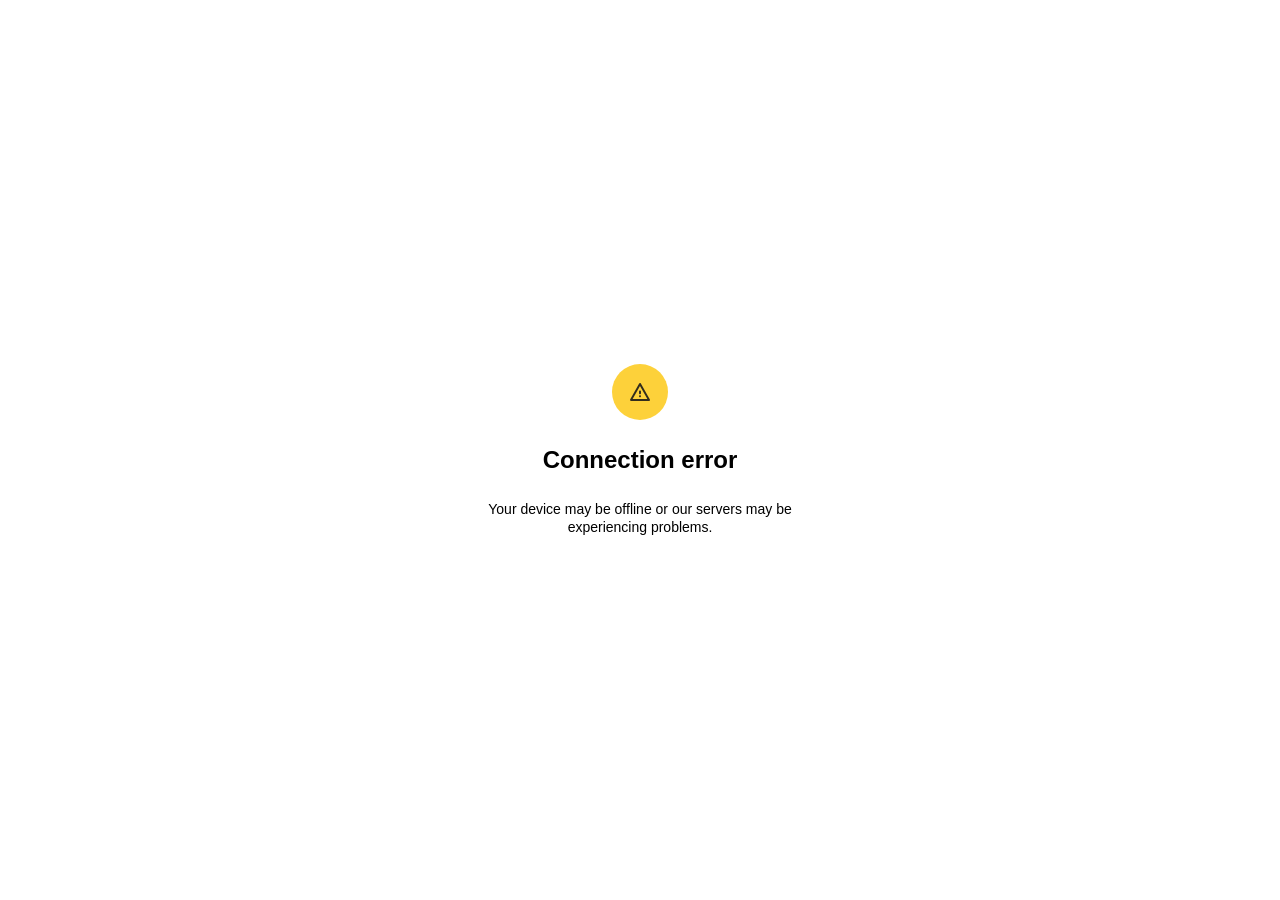
<file: jitsi-meet-web-src/static/offline.html>
<html>

<head>
  <head>
    <!--#include virtual="/head.html" -->
    <meta charset="utf-8">
    <meta http-equiv="content-type" content="text/html;charset=utf-8">
    <meta name="viewport" content="width=device-width, initial-scale=1.0">
    <!--#include virtual="/base.html" -->

    <link rel="apple-touch-icon" href="images/apple-touch-icon.png">
    <!--#include virtual="/title.html" -->
  </head>
  <style>
    body,
    .content {
      display: flex;
    }

    .content {
      align-items: center;
      flex-direction: column;
      font-family: Arial, Helvetica, sans-serif;
      font-size: 0.875rem;
      font-weight: 400;
      line-height: 1.125rem;
      margin: auto;
      max-width: 376px;
      text-align: center;
    }

    h4 {
      font-size: 1.5rem;
      font-weight: 600;
      line-height: 2rem;
      margin: 24px auto;
    }

    .icon {
      background-color: #FDD13A;
      border-radius: 50%;
      box-sizing: border-box;
      height: 56px;
      padding: 16px;
      width: 56px;
    }
  </style>
</head>

<body>
  <div class="content">
    <div class="icon">
      <svg width="24" height="24" viewBox="0 0 24 24" fill="none" xmlns="http://www.w3.org/2000/svg">
        <path fill-rule="evenodd" clip-rule="evenodd"
          d="M21.8799 19.5904L12.8501 3.49284C12.7614 3.33481 12.6288 3.20474 12.4676 3.11782C11.9982 2.86467 11.4083 3.03257 11.1502 3.49284L2.1202 19.5904C2.04143 19.7309 2.00012 19.8885 2.00012 20.0488C2.00012 20.5741 2.43443 20.9999 2.97017 20.9999H21.0299C21.1934 20.9999 21.3542 20.9594 21.4974 20.8822C21.9668 20.629 22.138 20.0507 21.8799 19.5904ZM4.61072 19.0976L12 5.92477L19.3892 19.0976H4.61072ZM11.0302 16.2445C11.0302 15.7192 11.456 15.2934 11.9813 15.2934H12.0191C12.5444 15.2934 12.9702 15.7192 12.9702 16.2445C12.9702 16.7698 12.5444 17.1956 12.0191 17.1956H11.9813C11.456 17.1956 11.0302 16.7698 11.0302 16.2445ZM12.0002 10.5378C11.4645 10.5378 11.0302 10.9721 11.0302 11.5078V13.3722C11.0302 13.9079 11.4645 14.3422 12.0002 14.3422C12.5359 14.3422 12.9702 13.9079 12.9702 13.3722V11.5078C12.9702 10.9721 12.5359 10.5378 12.0002 10.5378Z"
          fill="#131519" fill-opacity="0.87" />
      </svg>
    </div>
    <h4>Connection error</h4>
    Your device may be offline or our servers may be experiencing problems.
  </div>
</body>

</html>
</file>
